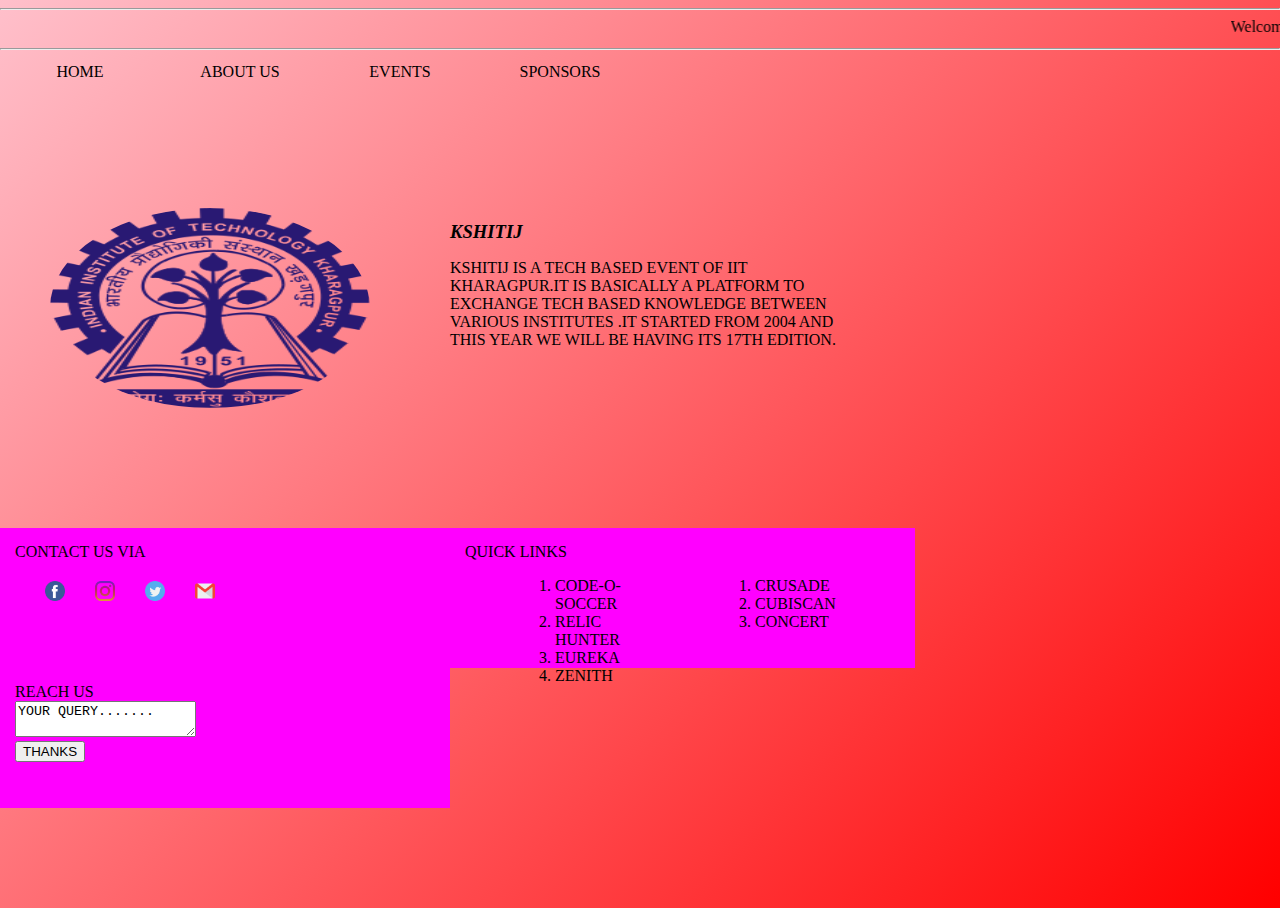
<file: aboutus.html>
<!DOCTYPE html>
<html>
<head>
<title>
ABOUT US
</title>
<meta charset="utf-8" />
<meta http-equiv="Content-type" content="text/html; charset=utf-8" />
<meta name="viewport" content="width=device-width, initial-scale=1" />
<link rel="stylesheet" type="text/css" href="stylesheet.css">
</head>
<body>
	
	<hr />

	<marquee> Welcome to my website...........</marquee>
	<hr />
	<div class="text1">
	<div class="sub">
		<a href="index.html"><center>HOME</center></a> </div> 
	<div class="sub">  <a href="aboutus.html"><center>ABOUT US</center></a>    </div>
	<div class="sub"> <a href="events.html"><center>EVENTS</center></a>  </div>
	<div class="sub"> <a href="sponsors.html"><center>SPONSORS</center></a></div>
    </div>
     <div class="clear"></div>
     <div>
		<img src="images\IIT_Kharagpur_Logo.svg.png" class="q">
	</div>
	<div class="p">
      <h1 class="text">KSHITIJ</h1>
        <P CLASS="text1">KSHITIJ IS A TECH BASED EVENT OF IIT KHARAGPUR.IT IS BASICALLY A PLATFORM TO EXCHANGE TECH BASED KNOWLEDGE BETWEEN VARIOUS INSTITUTES .IT STARTED FROM 2004 AND THIS YEAR WE WILL BE HAVING ITS 17TH EDITION. </P>
	</div>
	
	<div class="clear"></div>
	<footer>
		<div class="footer-cont">
			CONTACT US VIA<br />
            <div >
            	<a href="https://m.facebook.com/ktj.iitkgp/"><img src="images\001-facebook.png" class="p1" ></a>
            </div>
             <div >
            		<a href="https://instagram.com/ktj.iitkgp?igshid=whz9uksahqnu"><img src="images\002-instagram.png" class="p1" ></a>
            </div>
             <div >
            		<a href="https://instagram.com/ktj.iitkgp?igshid=whz9uksahqnu"><img src="images\003-twitter.png" class="p1" ></a>
            </div>
               <div >
            	<a href="kshitij@ktj.in"><img src="images\004-gmail.png" class="p1" ></a>	
            </div>
		</div>
		<div class="footer-cont1">
			QUICK LINKS<br />
			<div class="p2 text1">
     	 <Ol class="text1"  type="none">
     	<li><a href="code.html">CODE-O-SOCCER</a></li>
     	<li><a href="relic.html">RELIC HUNTER</a></li>
     	<li><a href="eureka.html">EUREKA</a></li> 
     	<li><a href="zenith.html">ZENITH</a></li>
     </Ol>
 </div>
<div class="p2 text1">
	<Ol class="text1"  type="none">
     	<li><a href="crusade.html">CRUSADE</a></li>
     	<li><a href="cubiscan.html">CUBISCAN</a></li>      
     	<li><a href="concert.html">CONCERT </a></li>        
     </ol>  
     </div>      
		</div>
				<div class="footer-cont">
			REACH US<br />
<form  method="post" target="_blank">
	<textarea>YOUR QUERY.......</textarea>
	<br />
<input type="SUBMIT" value="THANKS">

</input>
</form>
		</div>

	</footer>
</body>
</html>
</body>
</html>
</file>
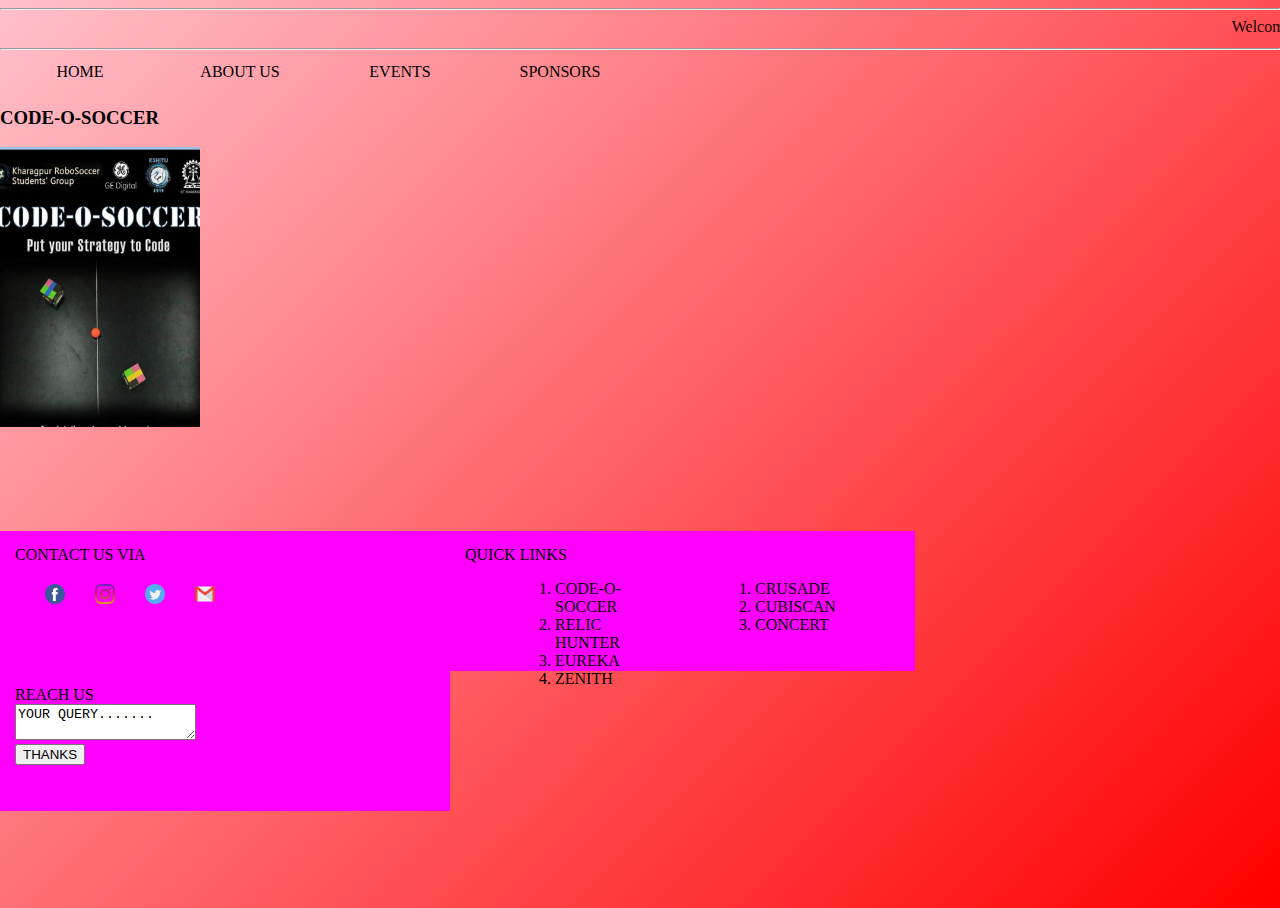
<file: code.html>
<!DOCTYPE html>
<html>
<head>
<title>
CODE-O-SOCCER
</title>
<meta charset="utf-8" />
<meta http-equiv="Content-type" content="text/html; charset=utf-8" />
<meta name="viewport" content="width=device-width, initial-scale=1" />
<link rel="stylesheet" type="text/css" href="stylesheet.css">
</head>
<body >
	
	<hr />

	<marquee> Welcome to my website...........</marquee>
	<hr />
	<div class="text1">
	<div class="sub">
        <a href="index.html"><center>HOME</center></a> </div> 
    <div class="sub">  <a href="aboutus.html"><center>ABOUT US</center></a>    </div>
    <div class="sub"> <a href="events.html"><center>EVENTS</center></a>  </div>
    <div class="sub"> <a href="sponsors.html"><center>SPONSORS</center></a></div>
    </div>
     <div class="clear"></div>
   
     <h3 class="text1">CODE-O-SOCCER</h3>
     <div >
            	<img src="images\FB_IMG_1558276325768.JPG" width="200px" height="280px">	
            </div>
       <footer>
		<div class="footer-cont">
			CONTACT US VIA<br />
            <div >
            	<a href="https://m.facebook.com/ktj.iitkgp/"><img src="images\001-facebook.png" class="p1" ></a>
            </div>
             <div >
            		<a href="https://instagram.com/ktj.iitkgp?igshid=whz9uksahqnu"><img src="images\002-instagram.png" class="p1" ></a>
            </div>
             <div >
            		<a href="https://instagram.com/ktj.iitkgp?igshid=whz9uksahqnu"><img src="images\003-twitter.png" class="p1" ></a>
            </div>
               <div >
            	<a href="kshitij@ktj.in"><img src="images\004-gmail.png" class="p1" ></a>	
            </div>
		</div>
		<div class="footer-cont1">
			QUICK LINKS<br />
			<div class="p2 text1">
     	 <Ol class="text1"  type="none">
     	<li><a href="code.html">CODE-O-SOCCER</a></li>
     	<li><a href="relic.html">RELIC HUNTER</a></li>
     	<li><a href="eureka.html">EUREKA</a></li> 
     	<li><a href="zenith.html">ZENITH</a></li>
     </Ol>
 </div>
<div class="p2 text1">
	<Ol class="text1"  type="none">
     	<li><a href="crusade.html">CRUSADE</a></li>
     	<li><a href="cubiscan.html">CUBISCAN</a></li>      
     	<li><a href="concert.html">CONCERT </a></li>        
     </ol>  
     </div>      
		</div>
				<div class="footer-cont">
			REACH US<br />
<form  method="post" target="_blank">
	<textarea>YOUR QUERY.......</textarea>
	<br />
<input type="SUBMIT" value="THANKS">

</input>
</form>
		</div>

	</footer>
</body>
</html>
</body>
</html>
</file>
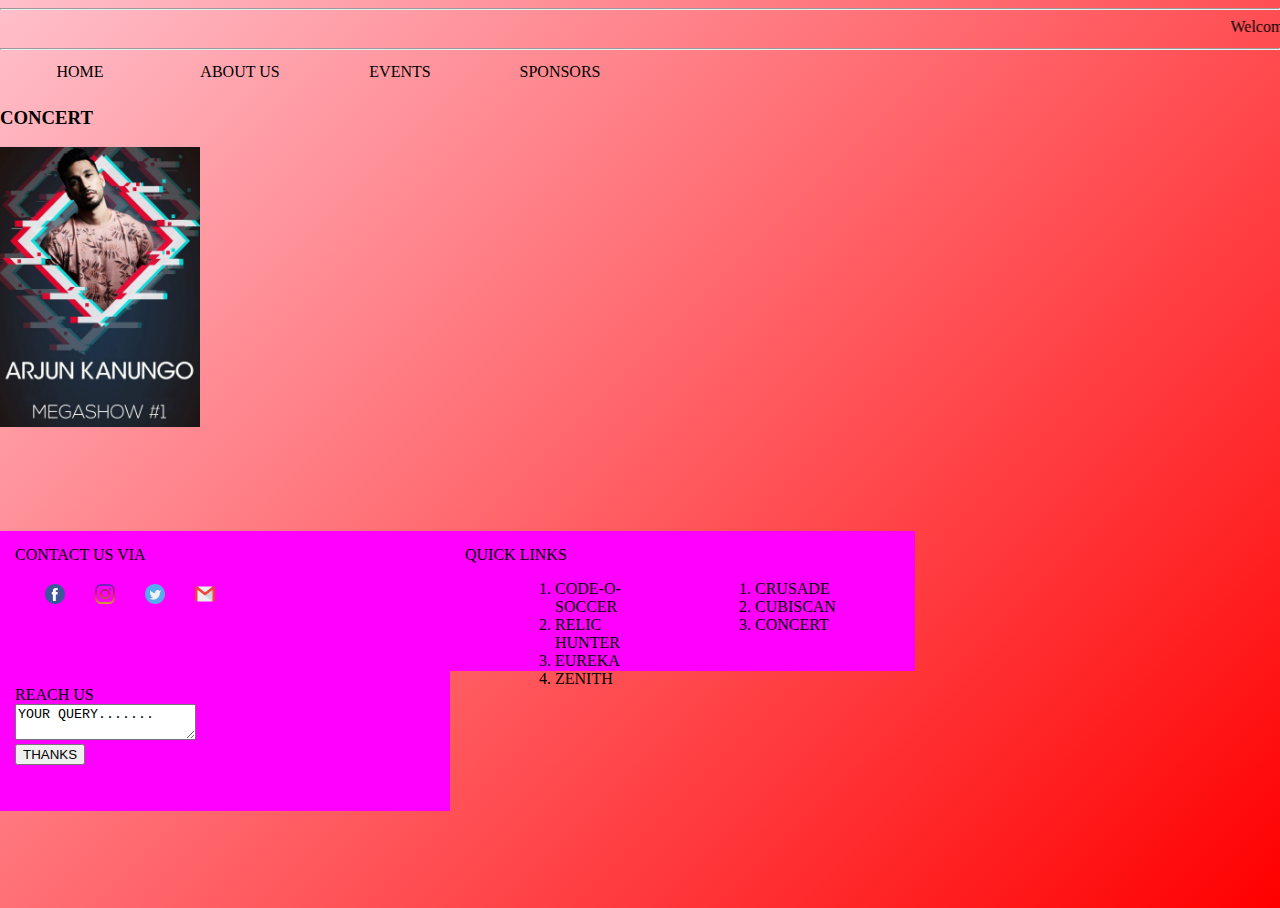
<file: concert.html>
<!DOCTYPE html>
<html>
<head>
<title>
	CONCERT
</title>
<meta charset="utf-8" />
<meta http-equiv="Content-type" content="text/html; charset=utf-8" />
<meta name="viewport" content="width=device-width, initial-scale=1" />
<link rel="stylesheet" type="text/css" href="stylesheet.css">
</head>
<body >
	
	<hr />

	<marquee> Welcome to my website...........</marquee>
	<hr />
	<div class="text1">
	<div class="sub">
        <a href="index.html"><center>HOME</center></a> </div> 
    <div class="sub">  <a href="aboutus.html"><center>ABOUT US</center></a>    </div>
    <div class="sub"> <a href="events.html"><center>EVENTS</center></a>  </div>
    <div class="sub"> <a href="sponsors.html"><center>SPONSORS</center></a></div>
    </div>
     <div class="clear"></div>
   
     <h3 class="text1">CONCERT</h3>
     <div >
            	<img src="images\FB_IMG_1558277084502.JPG" width="200px" height="280px">	
            </div>
            <div class="clear"></div>
    <footer>
		<div class="footer-cont">
			CONTACT US VIA<br />
            <div >
            	<a href="https://m.facebook.com/ktj.iitkgp/"><img src="images\001-facebook.png" class="p1" ></a>
            </div>
             <div >
            		<a href="https://instagram.com/ktj.iitkgp?igshid=whz9uksahqnu"><img src="images\002-instagram.png" class="p1" ></a>
            </div>
             <div >
            		<a href="https://instagram.com/ktj.iitkgp?igshid=whz9uksahqnu"><img src="images\003-twitter.png" class="p1" ></a>
            </div>
               <div >
            	<a href="kshitij@ktj.in"><img src="images\004-gmail.png" class="p1" ></a>	
            </div>
		</div>
		<div class="footer-cont1">
			QUICK LINKS<br />
			<div class="p2 text1">
     	 <Ol class="text1"  type="none">
     	<li><a href="code.html">CODE-O-SOCCER</a></li>
     	<li><a href="relic.html">RELIC HUNTER</a></li>
     	<li><a href="eureka.html">EUREKA</a></li> 
     	<li><a href="zenith.html">ZENITH</a></li>
     </Ol>
 </div>
<div class="p2 text1">
	<Ol class="text1"  type="none">
     	<li><a href="crusade.html">CRUSADE</a></li>
     	<li><a href="cubiscan.html">CUBISCAN</a></li>      
     	<li><a href="concert.html">CONCERT </a></li>        
     </ol>  
     </div>      
		</div>
				<div class="footer-cont">
			REACH US<br />
<form  method="post" target="_blank">
	<textarea>YOUR QUERY.......</textarea>
	<br />
<input type="SUBMIT" value="THANKS">

</input>
</form>
		</div>

	</footer>
            
</body>
</html>
</body>
</html>
</file>
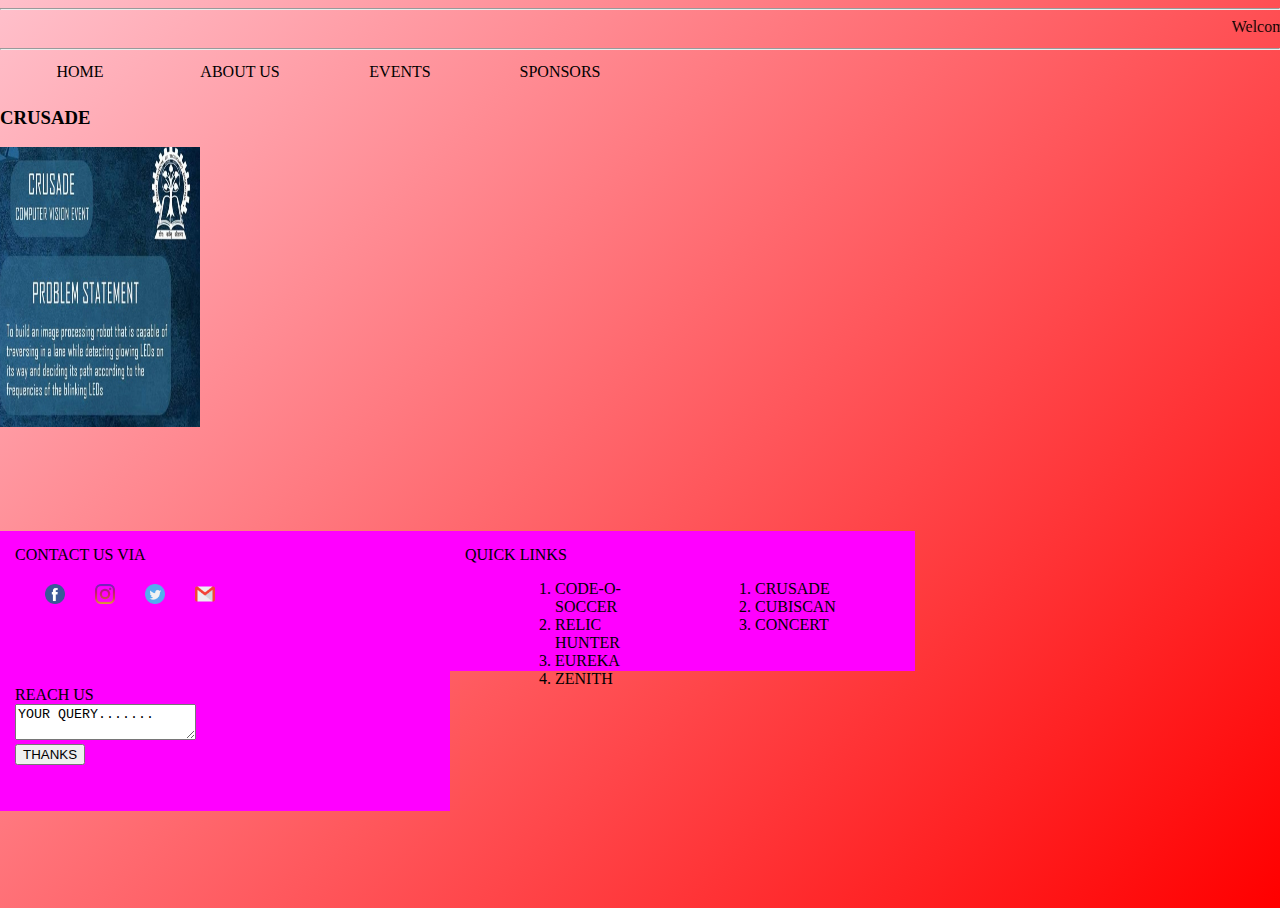
<file: crusade.html>
<!DOCTYPE html>
<html>
<head>
<title>
CRUSADE
</title>
<meta charset="utf-8" />
<meta http-equiv="Content-type" content="text/html; charset=utf-8" />
<meta name="viewport" content="width=device-width, initial-scale=1" />
<link rel="stylesheet" type="text/css" href="stylesheet.css">
</head>
<body  >
	
	<hr />

	<marquee> Welcome to my website...........</marquee>
	<hr />
	<div class="text1">
	<div class="sub">
        <a href="index.html"><center>HOME</center></a> </div> 
    <div class="sub">  <a href="aboutus.html"><center>ABOUT US</center></a>    </div>
    <div class="sub"> <a href="events.html"><center>EVENTS</center></a>  </div>
    <div class="sub"> <a href="sponsors.html"><center>SPONSORS</center></a></div>
    </div>
     <div class="clear"></div>
   
     <h3 class="text1">CRUSADE</h3>
     <div >
            	<img src="images\FB_IMG_1558276183289.JPG" width="200px" height="280px">	
            </div>
   <footer>
		<div class="footer-cont">
			CONTACT US VIA<br />
            <div >
            	<a href="https://m.facebook.com/ktj.iitkgp/"><img src="images\001-facebook.png" class="p1" ></a>
            </div>
             <div >
            		<a href="https://instagram.com/ktj.iitkgp?igshid=whz9uksahqnu"><img src="images\002-instagram.png" class="p1" ></a>
            </div>
             <div >
            		<a href="https://instagram.com/ktj.iitkgp?igshid=whz9uksahqnu"><img src="images\003-twitter.png" class="p1" ></a>
            </div>
               <div >
            	<a href="kshitij@ktj.in"><img src="images\004-gmail.png" class="p1" ></a>	
            </div>
		</div>
		<div class="footer-cont1">
			QUICK LINKS<br />
			<div class="p2 text1">
     	 <Ol class="text1"  type="none">
     	<li><a href="code.html">CODE-O-SOCCER</a></li>
     	<li><a href="relic.html">RELIC HUNTER</a></li>
     	<li><a href="eureka.html">EUREKA</a></li> 
     	<li><a href="zenith.html">ZENITH</a></li>
     </Ol>
 </div>
<div class="p2 text1">
	<Ol class="text1"  type="none">
     	<li><a href="crusade.html">CRUSADE</a></li>
     	<li><a href="cubiscan.html">CUBISCAN</a></li>      
     	<li><a href="concert.html">CONCERT </a></li>        
     </ol>  
     </div>      
		</div>
				<div class="footer-cont">
			REACH US<br />
<form  method="post" target="_blank">
	<textarea>YOUR QUERY.......</textarea>
	<br />
<input type="SUBMIT" value="THANKS">

</input>
</form>
		</div>

	</footer>
</body>
</html>
</body>
</html>
</file>
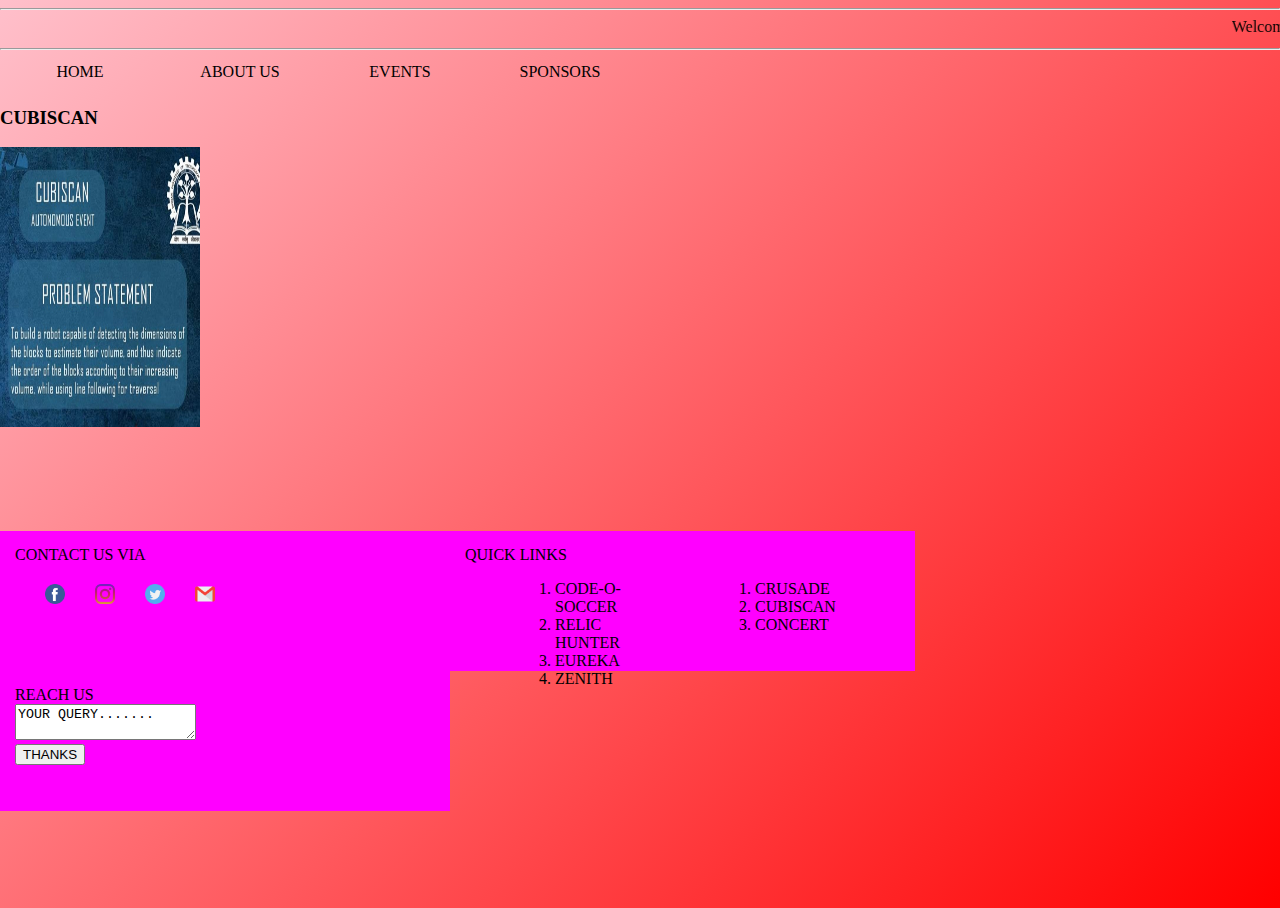
<file: cubiscan.html>
<!DOCTYPE html>
<html>
<head>
<title>
CUBISCAN
</title>
<meta charset="utf-8" />
<meta http-equiv="Content-type" content="text/html; charset=utf-8" />
<meta name="viewport" content="width=device-width, initial-scale=1" />
<link rel="stylesheet" type="text/css" href="stylesheet.css">
</head>
<body  >
	
	<hr />

	<marquee> Welcome to my website...........</marquee>
	<hr />
	<div class="text1">
	<div class="sub">
        <a href="index.html"><center>HOME</center></a> </div> 
    <div class="sub">  <a href="aboutus.html"><center>ABOUT US</center></a>    </div>
    <div class="sub"> <a href="events.html"><center>EVENTS</center></a>  </div>
    <div class="sub"> <a href="sponsors.html"><center>SPONSORS</center></a></div>
    </div>
     <div class="clear"></div>
   
     <h3 class="text1">CUBISCAN</h3>
     <div >
            	<img src="images\FB_IMG_1558276219264.JPG" width="200px" height="280px">	
            </div>
     <footer>
		<div class="footer-cont">
			CONTACT US VIA<br />
            <div >
            	<a href="https://m.facebook.com/ktj.iitkgp/"><img src="images\001-facebook.png" class="p1" ></a>
            </div>
             <div >
            		<a href="https://instagram.com/ktj.iitkgp?igshid=whz9uksahqnu"><img src="images\002-instagram.png" class="p1" ></a>
            </div>
             <div >
            		<a href="https://instagram.com/ktj.iitkgp?igshid=whz9uksahqnu"><img src="images\003-twitter.png" class="p1" ></a>
            </div>
               <div >
            	<a href="kshitij@ktj.in"><img src="images\004-gmail.png" class="p1" ></a>	
            </div>
		</div>
		<div class="footer-cont1">
			QUICK LINKS<br />
			<div class="p2 text1">
     	 <Ol class="text1"  type="none">
     	<li><a href="code.html">CODE-O-SOCCER</a></li>
     	<li><a href="relic.html">RELIC HUNTER</a></li>
     	<li><a href="eureka.html">EUREKA</a></li> 
     	<li><a href="zenith.html">ZENITH</a></li>
     </Ol>
 </div>
<div class="p2 text1">
	<Ol class="text1"  type="none">
     	<li><a href="crusade.html">CRUSADE</a></li>
     	<li><a href="cubiscan.html">CUBISCAN</a></li>      
     	<li><a href="concert.html">CONCERT </a></li>        
     </ol>  
     </div>      
		</div>
				<div class="footer-cont">
			REACH US<br />
<form  method="post" target="_blank">
	<textarea>YOUR QUERY.......</textarea>
	<br />
<input type="SUBMIT" value="THANKS">

</input>
</form>
		</div>

	</footer>
            
</body>
</html>
</body>
</html>
</file>
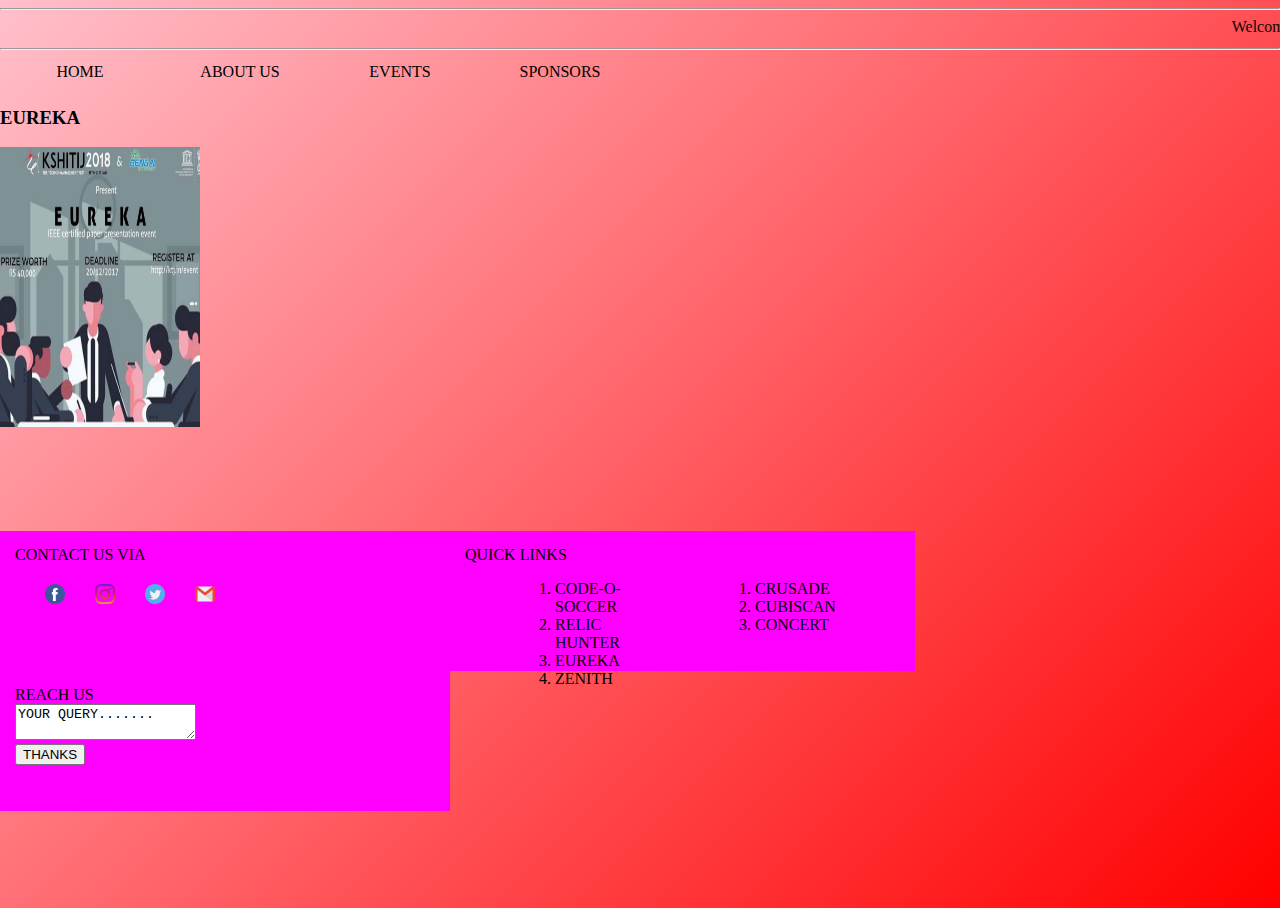
<file: eureka.html>
<!DOCTYPE html>
<html>
<head>
<title>
EUREKA
</title>
<meta charset="utf-8" />
<meta http-equiv="Content-type" content="text/html; charset=utf-8" />
<meta name="viewport" content="width=device-width, initial-scale=1" />
<link rel="stylesheet" type="text/css" href="stylesheet.css">
</head>
<body >
	
	<hr />

	<marquee> Welcome to my website...........</marquee>
	<hr />
	<div class="text1">
	<div class="sub">
        <a href="index.html"><center>HOME</center></a> </div> 
    <div class="sub">  <a href="aboutus.html"><center>ABOUT US</center></a>    </div>
    <div class="sub"> <a href="events.html"><center>EVENTS</center></a>  </div>
    <div class="sub"> <a href="sponsors.html"><center>SPONSORS</center></a></div>
    </div>
     <div class="clear"></div>
   
     <h3 class="text1">EUREKA</h3>
     <div >
            	<img src="images\FB_IMG_1558277032623.JPG" width="200px" height="280px">	
            </div>
       <footer>
		<div class="footer-cont">
			CONTACT US VIA<br />
            <div >
            	<a href="https://m.facebook.com/ktj.iitkgp/"><img src="images\001-facebook.png" class="p1" ></a>
            </div>
             <div >
            		<a href="https://instagram.com/ktj.iitkgp?igshid=whz9uksahqnu"><img src="images\002-instagram.png" class="p1" ></a>
            </div>
             <div >
            		<a href="https://instagram.com/ktj.iitkgp?igshid=whz9uksahqnu"><img src="images\003-twitter.png" class="p1" ></a>
            </div>
               <div >
            	<a href="kshitij@ktj.in"><img src="images\004-gmail.png" class="p1" ></a>	
            </div>
		</div>
		<div class="footer-cont1">
			QUICK LINKS<br />
			<div class="p2 text1">
     	 <Ol class="text1"  type="none">
     	<li><a href="code.html">CODE-O-SOCCER</a></li>
     	<li><a href="relic.html">RELIC HUNTER</a></li>
     	<li><a href="eureka.html">EUREKA</a></li> 
     	<li><a href="zenith.html">ZENITH</a></li>
     </Ol>
 </div>
<div class="p2 text1">
	<Ol class="text1"  type="none">
     	<li><a href="crusade.html">CRUSADE</a></li>
     	<li><a href="cubiscan.html">CUBISCAN</a></li>      
     	<li><a href="concert.html">CONCERT </a></li>        
     </ol>  
     </div>      
		</div>
				<div class="footer-cont">
			REACH US<br />
<form  method="post" target="_blank">
	<textarea>YOUR QUERY.......</textarea>
	<br />
<input type="SUBMIT" value="THANKS">

</input>
</form>
		</div>

	</footer>
</body>
</html>
</body>
</html>
</file>
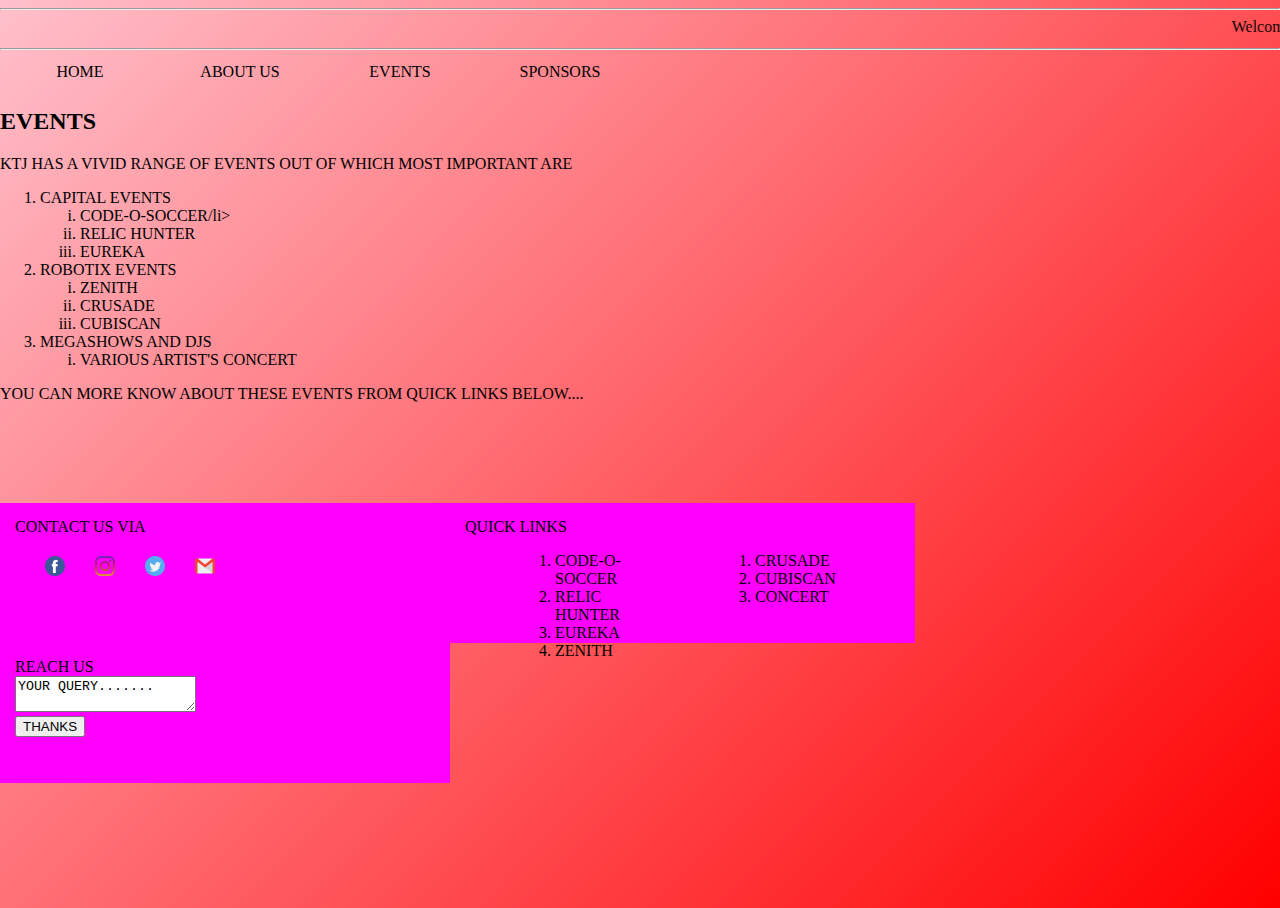
<file: events.html>
<!DOCTYPE html>
<html>
<head>
<title>
EVENTS
</title>
<meta charset="utf-8" />
<meta http-equiv="Content-type" content="text/html; charset=utf-8" />
<meta name="viewport" content="width=device-width, initial-scale=1" />
<link rel="stylesheet" type="text/css" href="stylesheet.css">
</head>
<body  >
	
	<hr />

	<marquee> Welcome to my website...........</marquee>
	<hr />
	<div class="text1">
	<div class="sub">
		<a href="index.html"><center>HOME</center></a> </div> 
	<div class="sub">  <a href="aboutus.html"><center>ABOUT US</center></a>    </div>
	<div class="sub"> <a href="events.html"><center>EVENTS</center></a>  </div>
	<div class="sub"> <a href="sponsors.html"><center>SPONSORS</center></a></div>
    </div>
     <div class="clear"></div>
	<div class="p3 text1">
		<h2 class="text1">EVENTS</h2>
KTJ HAS A VIVID RANGE OF EVENTS OUT OF WHICH MOST IMPORTANT ARE
 <Ol class="text1">
     	<li>CAPITAL EVENTS</li>
     	 <Ol class="text1"  type="i">
     	<li>CODE-O-SOCCER/li>
     	<li>RELIC HUNTER</li>
     	<li>EUREKA</li> 
     </ol>        
     	<li>ROBOTIX EVENTS</li>
     	 <Ol class="text1"  type="i">
     	<li>ZENITH</li>
     	<li>CRUSADE</li>
     	<li>CUBISCAN</li> 
     </ol>        
     	<li>MEGASHOWS AND DJS</li> 
     	 <ol class="text1"  type="i">
     	
     	<li>VARIOUS ARTIST'S CONCERT </li>
     
     </ol>        
     </ol>        
    
	</div>
	 YOU CAN MORE KNOW ABOUT THESE EVENTS FROM QUICK LINKS BELOW.... 
	<div class="clear"></div>
	<footer>
		<div class="footer-cont">
			CONTACT US VIA<br />
            <div >
            	<a href="https://m.facebook.com/ktj.iitkgp/"><img src="images\001-facebook.png" class="p1" ></a>
            </div>
             <div >
            		<a href="https://instagram.com/ktj.iitkgp?igshid=whz9uksahqnu"><img src="images\002-instagram.png" class="p1" ></a>
            </div>
             <div >
            		<a href="https://instagram.com/ktj.iitkgp?igshid=whz9uksahqnu"><img src="images\003-twitter.png" class="p1" ></a>
            </div>
               <div >
            	<a href="kshitij@ktj.in"><img src="images\004-gmail.png" class="p1" ></a>	
            </div>
		</div>
		<div class="footer-cont1">
			QUICK LINKS<br />
			<div class="p2 text1">
     	 <Ol class="text1"  type="none">
     	<li><a href="code.html">CODE-O-SOCCER</a></li>
     	<li><a href="relic.html">RELIC HUNTER</a></li>
     	<li><a href="eureka.html">EUREKA</a></li> 
     	<li><a href="zenith.html">ZENITH</a></li>
     </Ol>
 </div>
<div class="p2 text1">
	<Ol class="text1"  type="none">
     	<li><a href="crusade.html">CRUSADE</a></li>
     	<li><a href="cubiscan.html">CUBISCAN</a></li>      
     	<li><a href="concert.html">CONCERT </a></li>        
     </ol>  
     </div>      
		</div>
				<div class="footer-cont">
			REACH US<br />
<form  method="post" target="_blank">
	<textarea>YOUR QUERY.......</textarea>
	<br />
<input type="SUBMIT" value="THANKS">

</input>
</form>
		</div>

	</footer>
</body>
</html>
</body>
</html>
</file>
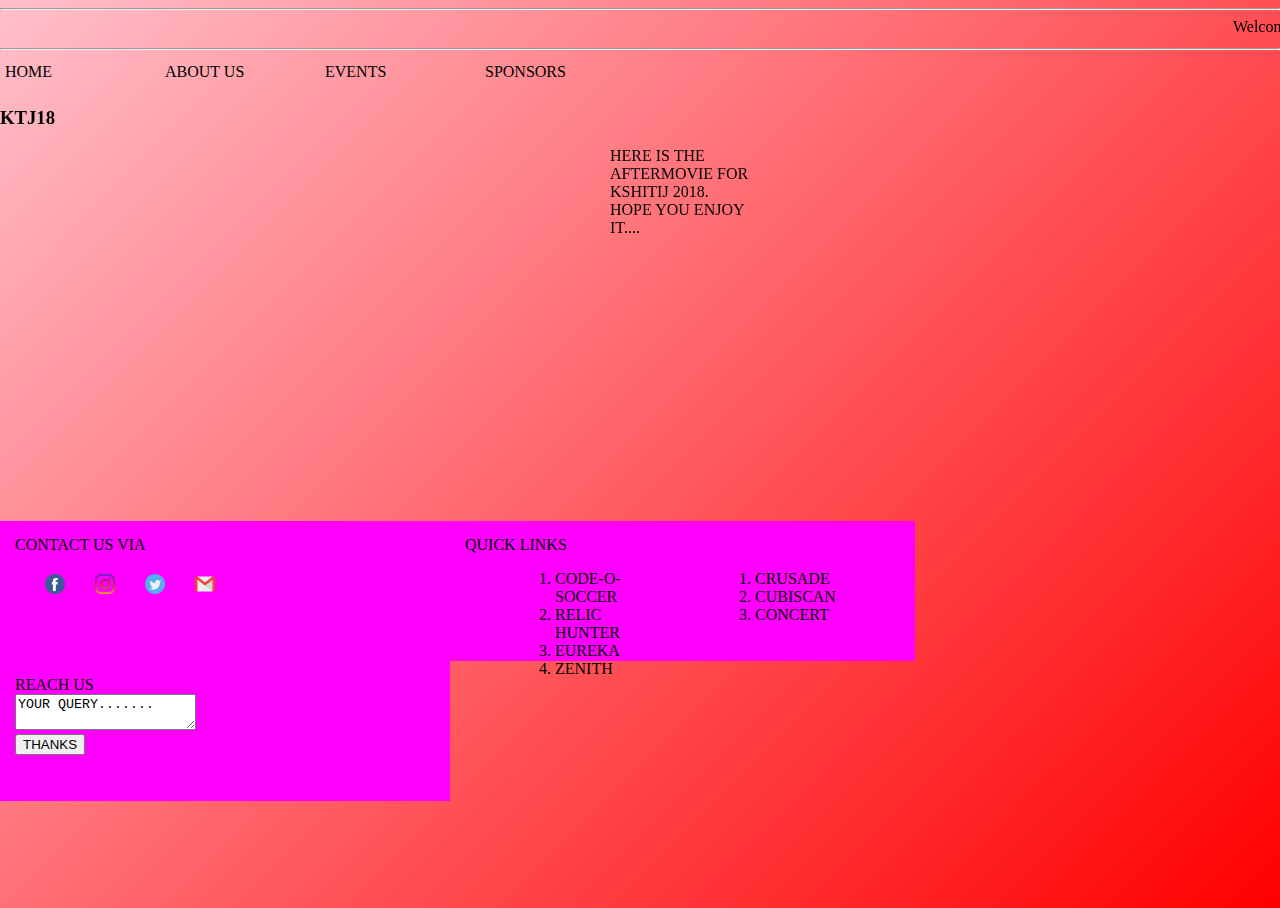
<file: ktj18.html>
<!DOCTYPE html>
<html>
<head>
<title>
KTJ18
</title>
<meta charset="utf-8" />
<meta http-equiv="Content-type" content="text/html; charset=utf-8" />
<meta name="viewport" content="width=device-width, initial-scale=1" />
<link rel="stylesheet" type="text/css" href="stylesheet.css">
</head>
<body background="14.jpg" >
	
	<hr />

	<marquee> Welcome to my website...........</marquee>
	<hr />
	<div class="text1">
	<div class="sub">
		<a href="index.html">HOME</a> </div> 
	<div class="sub">  <a href="aboutus.html">ABOUT US</a>    </div>
	<div class="sub"> <a href="events.html">EVENTS</a>  </div>
	<div class="sub"> <a href="sponsors.html">SPONSORS</a></div>
    </div>
     <div class="clear"></div>
   
     <h3 class="text1">KTJ18</h3>
     <div class="q2">
           
<iframe width="560" height="270" src="https://www.youtube.com/embed/ye7h0eV3iHU" frameborder="0" allow="accelerometer; autoplay; encrypted-media; gyroscope; picture-in-picture" allowfullscreen></iframe>
	
            </div>
           <div class="p2">  HERE IS THE AFTERMOVIE FOR KSHITIJ 2018.<br />HOPE YOU ENJOY IT....</div>
            <div class="clear"></div>
    <footer>
		<div class="footer-cont">
			CONTACT US VIA<br />
            <div >
            	<a href="https://m.facebook.com/ktj.iitkgp/"><img src="images\001-facebook.png" class="p1" ></a>
            </div>
             <div >
            		<a href="https://instagram.com/ktj.iitkgp?igshid=whz9uksahqnu"><img src="images\002-instagram.png" class="p1" ></a>
            </div>
             <div >
            		<a href="https://instagram.com/ktj.iitkgp?igshid=whz9uksahqnu"><img src="images\003-twitter.png" class="p1" ></a>
            </div>
               <div >
            	<a href="kshitij@ktj.in"><img src="images\004-gmail.png" class="p1" ></a>	
            </div>
		</div>
		<div class="footer-cont1">
			QUICK LINKS<br />
			<div class="p2 text1">
     	 <Ol class="text1"  type="none">
     	<li><a href="code.html">CODE-O-SOCCER</a></li>
     	<li><a href="relic.html">RELIC HUNTER</a></li>
     	<li><a href="eureka.html">EUREKA</a></li> 
     	<li><a href="zenith.html">ZENITH</a></li>
     </Ol>
 </div>
<div class="p2 text1">
	<Ol class="text1"  type="none">
     	<li><a href="crusade.html">CRUSADE</a></li>
     	<li><a href="cubiscan.html">CUBISCAN</a></li>      
     	<li><a href="concert.html">CONCERT </a></li>        
     </ol>  
     </div>      
		</div>
				<div class="footer-cont">
			REACH US<br />
<form  method="post" target="_blank">
	<textarea>YOUR QUERY.......</textarea>
	<br />
<input type="SUBMIT" value="THANKS">

</input>
</form>
		</div>

	</footer>
            
</body>
</html>
</body>
</html>
</file>
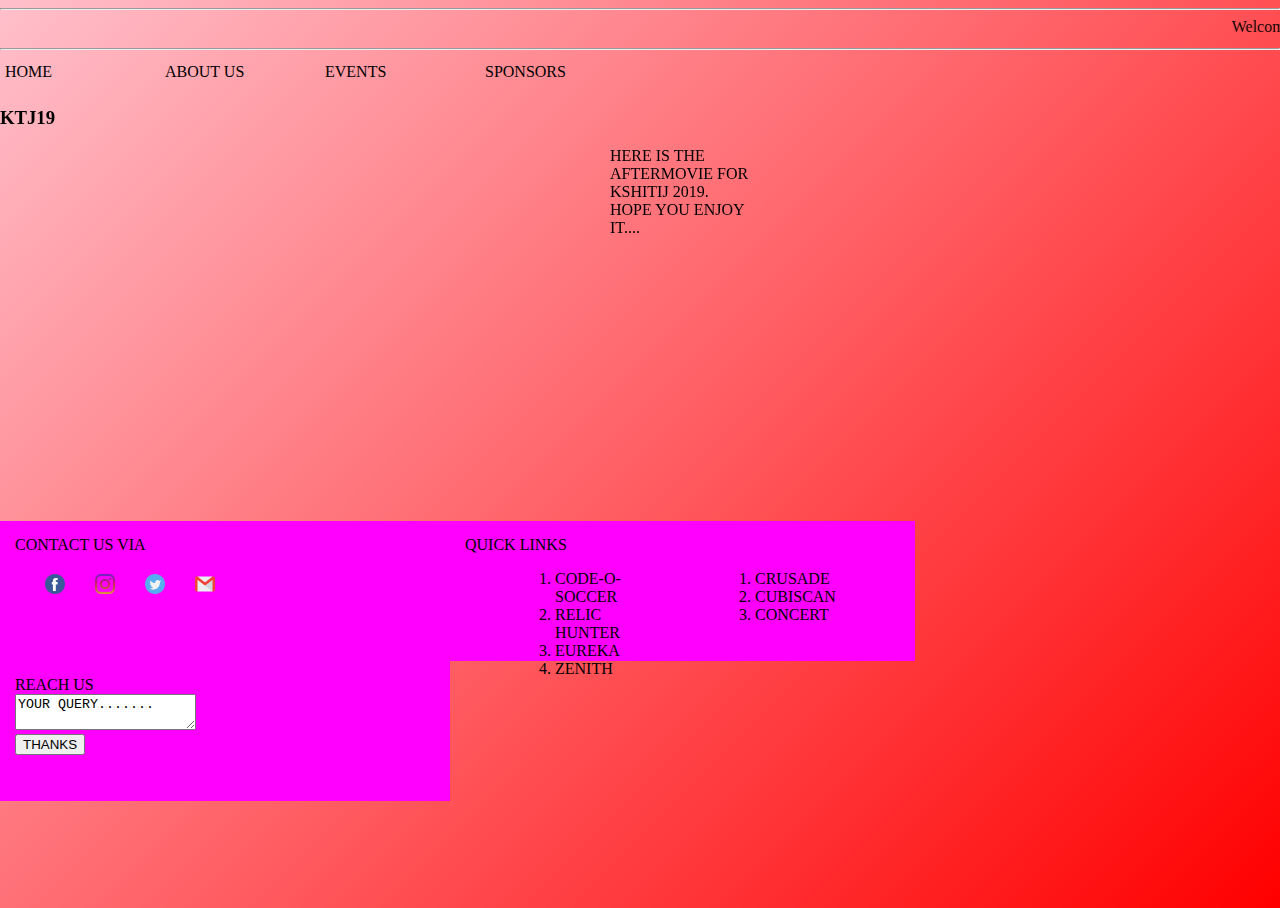
<file: ktj19.html>
<!DOCTYPE html>
<html>
<head>
<title>
KTJ19
</title>
<meta charset="utf-8" />
<meta http-equiv="Content-type" content="text/html; charset=utf-8" />
<meta name="viewport" content="width=device-width, initial-scale=1" />
<link rel="stylesheet" type="text/css" href="stylesheet.css">
</head>
<body  >
	
	<hr />

	<marquee> Welcome to my website...........</marquee>
	<hr />
	<div class="text1">
	<div class="sub">
		<a href="index.html">HOME</a> </div> 
	<div class="sub">  <a href="aboutus.html">ABOUT US</a>    </div>
	<div class="sub"> <a href="events.html">EVENTS</a>  </div>
	<div class="sub"> <a href="sponsors.html">SPONSORS</a></div>
    </div>
     <div class="clear"></div>
   
     <h3 class="text1">KTJ19</h3>
     <div class="q2">
            <iframe width="560" height="270" src="https://www.youtube.com/embed/7wNp3vO5QJA" frameborder="0" allow="accelerometer; autoplay; encrypted-media; gyroscope; picture-in-picture" allowfullscreen></iframe>
	
            </div>
             <div class="p2">  HERE IS THE AFTERMOVIE FOR KSHITIJ 2019.<br />HOPE YOU ENJOY IT....</div>
            <div class="clear"></div>
    <footer>
		<div class="footer-cont">
			CONTACT US VIA<br />
            <div >
            	<a href="https://m.facebook.com/ktj.iitkgp/"><img src="images\001-facebook.png" class="p1" ></a>
            </div>
             <div >
            		<a href="https://instagram.com/ktj.iitkgp?igshid=whz9uksahqnu"><img src="images\002-instagram.png" class="p1" ></a>
            </div>
             <div >
            		<a href="https://instagram.com/ktj.iitkgp?igshid=whz9uksahqnu"><img src="images\003-twitter.png" class="p1" ></a>
            </div>
               <div >
            	<a href="kshitij@ktj.in"><img src="images\004-gmail.png" class="p1" ></a>	
            </div>
		</div>
		<div class="footer-cont1">
			QUICK LINKS<br />
			<div class="p2 text1">
     	 <Ol class="text1"  type="none">
     	<li><a href="code.html">CODE-O-SOCCER</a></li>
     	<li><a href="relic.html">RELIC HUNTER</a></li>
     	<li><a href="eureka.html">EUREKA</a></li> 
     	<li><a href="zenith.html">ZENITH</a></li>
     </Ol>
 </div>
<div class="p2 text1">
	<Ol class="text1"  type="none">
     	<li><a href="crusade.html">CRUSADE</a></li>
     	<li><a href="cubiscan.html">CUBISCAN</a></li>      
     	<li><a href="concert.html">CONCERT </a></li>        
     </ol>  
     </div>      
		</div>
				<div class="footer-cont">
			REACH US<br />
<form  method="post" target="_blank">
	<textarea>YOUR QUERY.......</textarea>
	<br />
<input type="SUBMIT" value="THANKS">

</input>
</form>
		</div>

	</footer>
            
</body>
</html>
</body>
</html>
</file>
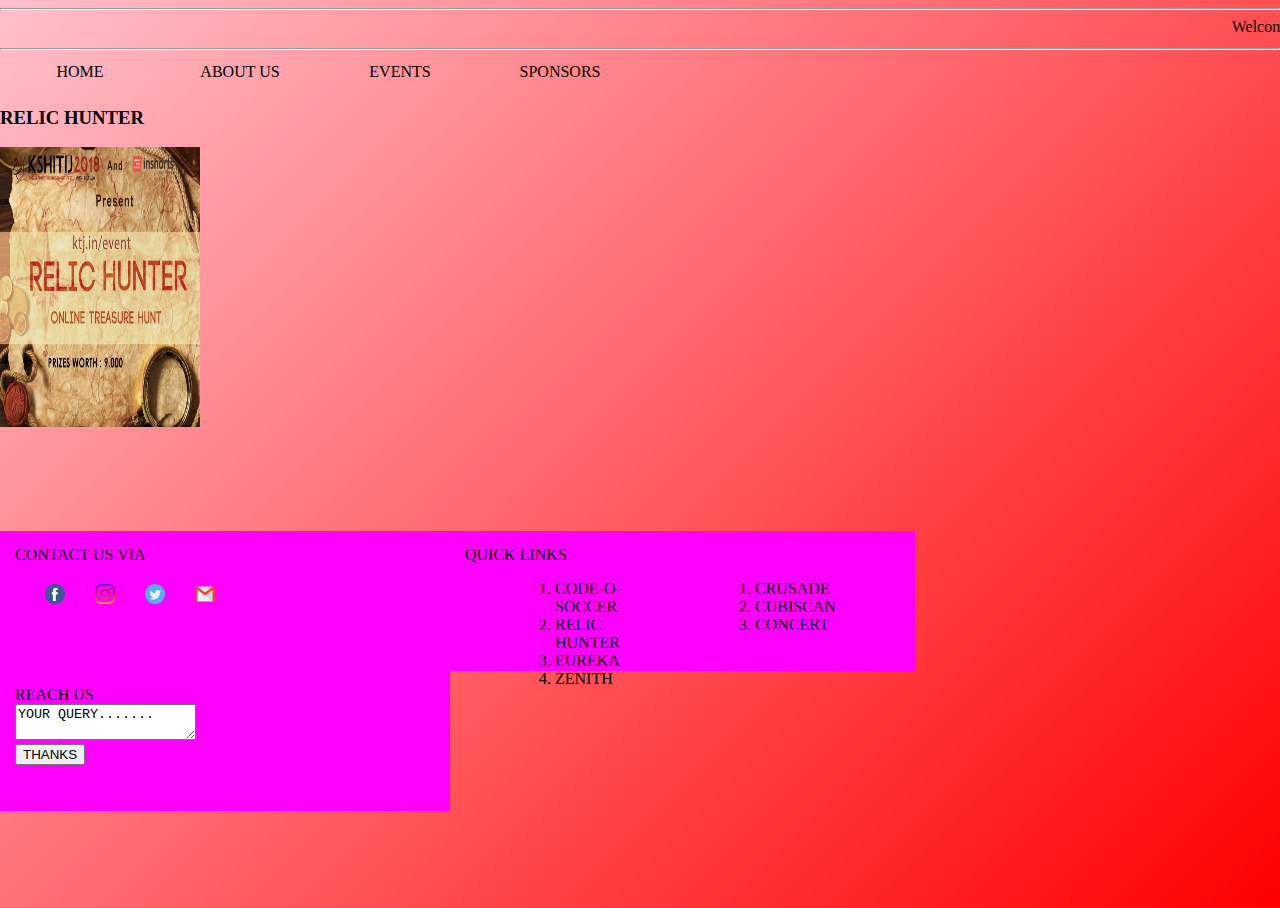
<file: relic.html>
<!DOCTYPE html>
<html>
<head>
<title>
RELIC HUNTER</title>
<meta charset="utf-8" />
<meta http-equiv="Content-type" content="text/html; charset=utf-8" />
<meta name="viewport" content="width=device-width, initial-scale=1" />
<link rel="stylesheet" type="text/css" href="stylesheet.css">
</head>
<body  >
	
	<hr />

	<marquee> Welcome to my website...........</marquee>
	<hr />
	<div class="text1">
	<div class="sub">
        <a href="index.html"><center>HOME</center></a> </div> 
    <div class="sub">  <a href="aboutus.html"><center>ABOUT US</center></a>    </div>
    <div class="sub"> <a href="events.html"><center>EVENTS</center></a>  </div>
    <div class="sub"> <a href="sponsors.html"><center>SPONSORS</center></a></div>
    </div>
     <div class="clear"></div>
   
     <h3 class="text1">RELIC HUNTER</h3>
     <div >
            	<img src="images\FB_IMG_1558276985004.JPG" width="200px" height="280px">	
            </div>
      <footer>
		<div class="footer-cont">
			CONTACT US VIA<br />
            <div >
            	<a href="https://m.facebook.com/ktj.iitkgp/"><img src="images\001-facebook.png" class="p1" ></a>
            </div>
             <div >
            		<a href="https://instagram.com/ktj.iitkgp?igshid=whz9uksahqnu"><img src="images\002-instagram.png" class="p1" ></a>
            </div>
             <div >
            		<a href="https://instagram.com/ktj.iitkgp?igshid=whz9uksahqnu"><img src="images\003-twitter.png" class="p1" ></a>
            </div>
               <div >
            	<a href="kshitij@ktj.in"><img src="images\004-gmail.png" class="p1" ></a>	
            </div>
		</div>
		<div class="footer-cont1">
			QUICK LINKS<br />
			<div class="p2 text1">
     	 <Ol class="text1"  type="none">
     	<li><a href="code.html">CODE-O-SOCCER</a></li>
     	<li><a href="relic.html">RELIC HUNTER</a></li>
     	<li><a href="eureka.html">EUREKA</a></li> 
     	<li><a href="zenith.html">ZENITH</a></li>
     </Ol>
 </div>
<div class="p2 text1">
	<Ol class="text1"  type="none">
     	<li><a href="crusade.html">CRUSADE</a></li>
     	<li><a href="cubiscan.html">CUBISCAN</a></li>      
     	<li><a href="concert.html">CONCERT </a></li>        
     </ol>  
     </div>      
		</div>
				<div class="footer-cont">
			REACH US<br />
<form  method="post" target="_blank">
	<textarea>YOUR QUERY.......</textarea>
	<br />
<input type="SUBMIT" value="THANKS">

</input>
</form>
		</div>

	</footer>
</body>
</html>
</body>
</html>
</file>
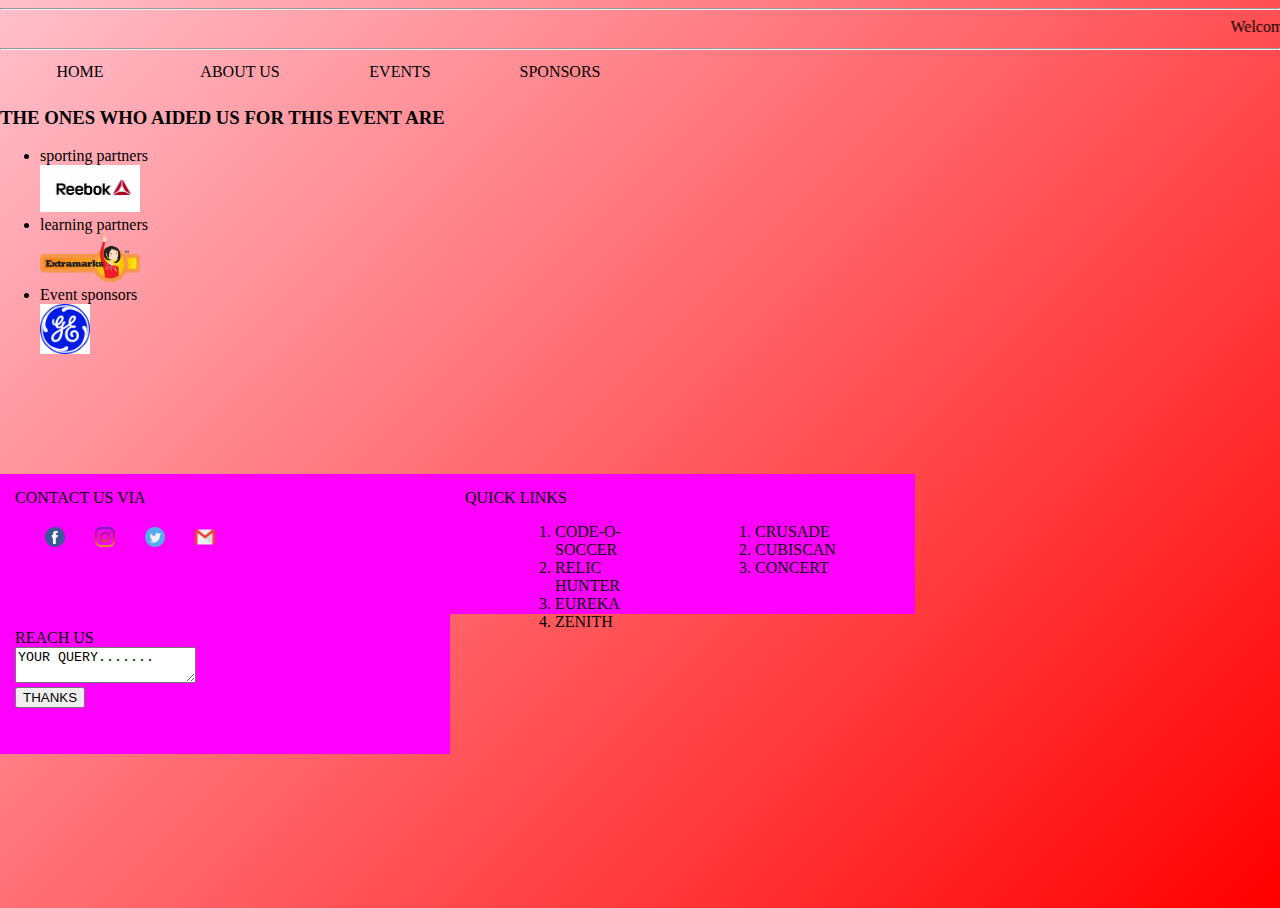
<file: sponsors.html>
<!DOCTYPE html>
<html>
<head>
<title>
	SPONSORS
</title>
<meta charset="utf-8" />
<meta http-equiv="Content-type" content="text/html; charset=utf-8" />
<meta name="viewport" content="width=device-width, initial-scale=1" />
<link rel="stylesheet" type="text/css" href="stylesheet.css">
</head>
<body>
	
	<hr />

	<marquee> Welcome to my website...........</marquee>
	<hr />
	<div class="text1">
	<div class="sub">
		<a href="index.html"><center>HOME</center></a> </div> 
	<div class="sub">  <a href="aboutus.html"><center>ABOUT US</center></a>    </div>
	<div class="sub"> <a href="events.html"><center>EVENTS</center></a>  </div>
	<div class="sub"> <a href="sponsors.html"><center>SPONSORS</center></a></div>
    </div>
     <div class="clear"></div>
   
     <h3 class="text1">THE ONES WHO AIDED US FOR THIS EVENT ARE</h3>
     <ul class="text1">
     	<li>sporting partners</li>
     	
		<img src="images/ree.jpeg" width="100px">
	
     	<li>learning partners</li>
     	 
		<img src="images\extra.png" width="100px">
	
     	<li>Event sponsors</li> 
     	
		<img src="images\ge.jpeg" width="50px">
	
     </ul>        
	
	<div class="clear"></div>
	<footer>
		<div class="footer-cont">
			CONTACT US VIA<br />
            <div >
            	<a href="https://m.facebook.com/ktj.iitkgp/"><img src="images\001-facebook.png" class="p1" ></a>
            </div>
             <div >
            		<a href="https://instagram.com/ktj.iitkgp?igshid=whz9uksahqnu"><img src="images\002-instagram.png" class="p1" ></a>
            </div>
             <div >
            		<a href="https://instagram.com/ktj.iitkgp?igshid=whz9uksahqnu"><img src="images\003-twitter.png" class="p1" ></a>
            </div>
               <div >
            	<a href="kshitij@ktj.in"><img src="images\004-gmail.png" class="p1" ></a>	
            </div>
		</div>
		<div class="footer-cont1">
			QUICK LINKS<br />
			<div class="p2 text1">
     	 <Ol class="text1"  type="none">
     	<li><a href="code.html">CODE-O-SOCCER</a></li>
     	<li><a href="relic.html">RELIC HUNTER</a></li>
     	<li><a href="eureka.html">EUREKA</a></li> 
     	<li><a href="zenith.html">ZENITH</a></li>
     </Ol>
 </div>
<div class="p2 text1">
	<Ol class="text1"  type="none">
     	<li><a href="crusade.html">CRUSADE</a></li>
     	<li><a href="cubiscan.html">CUBISCAN</a></li>      
     	<li><a href="concert.html">CONCERT </a></li>        
     </ol>  
     </div>      
		</div>
				<div class="footer-cont">
			REACH US<br />
<form  method="post" target="_blank">
	<textarea>YOUR QUERY.......</textarea>
	<br />
<input type="SUBMIT" value="THANKS">

</input>
</form>
		</div>

	</footer>
</body>
</html>
</body>
</html>
</file>
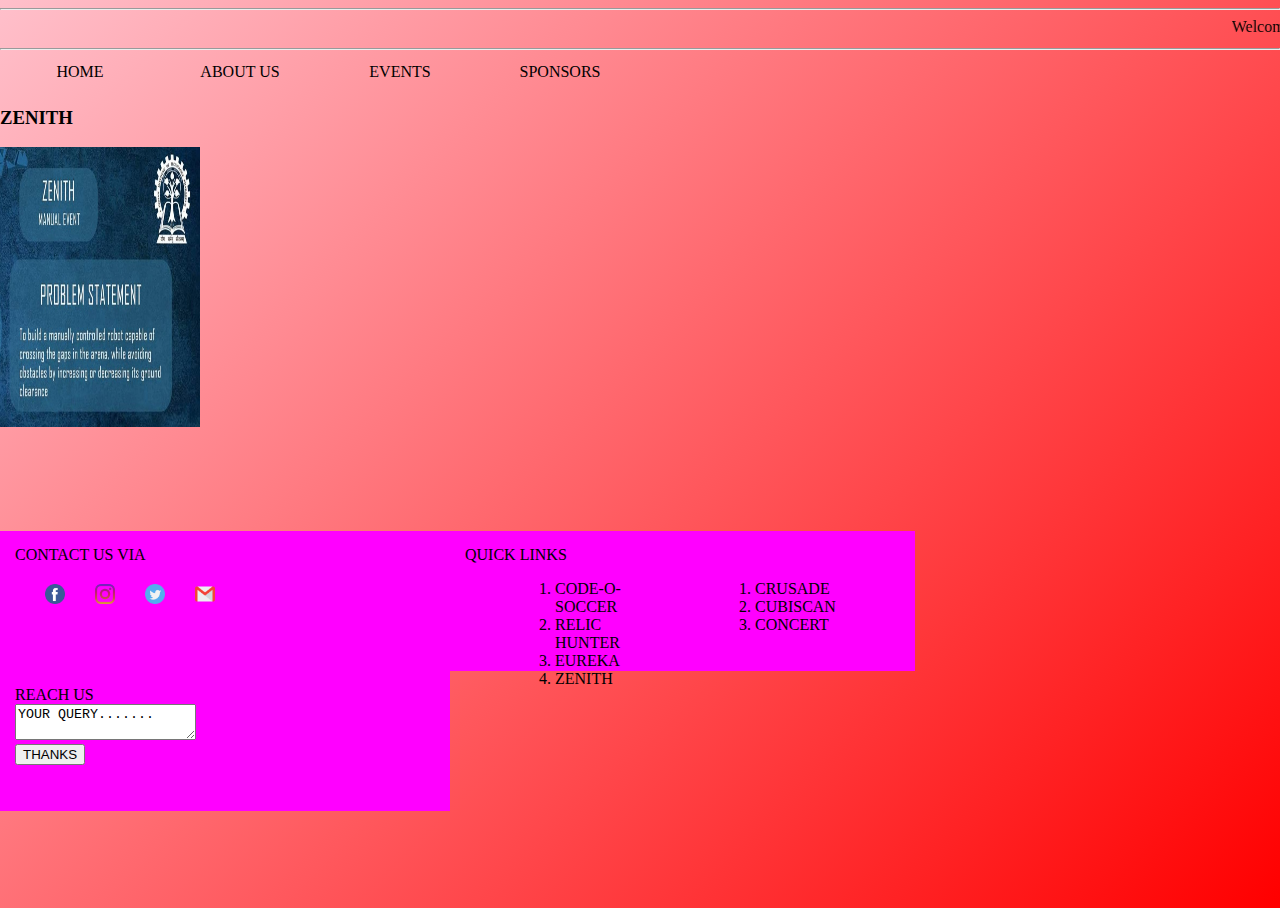
<file: zenith.html>
<!DOCTYPE html>
<html>
<head>
<title>
ZENITH
</title>
<meta charset="utf-8" />
<meta http-equiv="Content-type" content="text/html; charset=utf-8" />
<meta name="viewport" content="width=device-width, initial-scale=1" />
<link rel="stylesheet" type="text/css" href="stylesheet.css">
</head>
<body  >
	
	<hr />

	<marquee> Welcome to my website...........</marquee>
	<hr />
	<div class="text1">
<div class="sub">
        <a href="index.html"><center>HOME</center></a> </div> 
    <div class="sub">  <a href="aboutus.html"><center>ABOUT US</center></a>    </div>
    <div class="sub"> <a href="events.html"><center>EVENTS</center></a>  </div>
    <div class="sub"> <a href="sponsors.html"><center>SPONSORS</center></a></div>
    </div>
     <div class="clear"></div>
   
     <h3 class="text1">ZENITH</h3>
     <div >
            	<img src="images\FB_IMG_1558276208517.JPG" width="200px" height="280px">	
            </div>
       <footer>
		<div class="footer-cont">
			CONTACT US VIA<br />
            <div >
            	<a href="https://m.facebook.com/ktj.iitkgp/"><img src="images\001-facebook.png" class="p1" ></a>
            </div>
             <div >
            		<a href="https://instagram.com/ktj.iitkgp?igshid=whz9uksahqnu"><img src="images\002-instagram.png" class="p1" ></a>
            </div>
             <div >
            		<a href="https://instagram.com/ktj.iitkgp?igshid=whz9uksahqnu"><img src="images\003-twitter.png" class="p1" ></a>
            </div>
               <div >
            	<a href="kshitij@ktj.in"><img src="images\004-gmail.png" class="p1" ></a>	
            </div>
		</div>
		<div class="footer-cont1">
			QUICK LINKS<br />
			<div class="p2 text1">
     	 <Ol class="text1"  type="none">
     	<li><a href="code.html">CODE-O-SOCCER</a></li>
     	<li><a href="relic.html">RELIC HUNTER</a></li>
     	<li><a href="eureka.html">EUREKA</a></li> 
     	<li><a href="zenith.html">ZENITH</a></li>
     </Ol>
 </div>
<div class="p2 text1">
	<Ol class="text1"  type="none">
     	<li><a href="crusade.html">CRUSADE</a></li>
     	<li><a href="cubiscan.html">CUBISCAN</a></li>      
     	<li><a href="concert.html">CONCERT </a></li>        
     </ol>  
     </div>      
		</div>
				<div class="footer-cont">
			REACH US<br />
<form  method="post" target="_blank">
	<textarea>YOUR QUERY.......</textarea>
	<br />
<input type="SUBMIT" value="THANKS">

</input>
</form>
		</div>

	</footer>
</body>
</html>
</body>
</html>
</file>
<file: stylesheet.css>
body,html{
        width: 100%;
        height: 100%;
    }
body{
            margin: 0;
            padding: 0;
            background:linear-gradient(135deg,pink,red,magenta,purple,black);
            background-size: 400% 400%;
            animation: gradient 10s ease-in infinite;
            overflow: hidden;
        }
.sub{
		padding:5px;
		width:150px;
		height:20px;
		float:left;
		margin:0px; 

	}
	.clear
	{
		clear:both;
	}
	  .p{
    	margin:100px 10px 0 10px;
    	width:400px;
    	height:200px; 
    	padding:20px;
    	border-radius:40px;
    	 float:left;
    }
     .p1{
    	margin-top:20px;
    	margin-left:30px;
    	width:20px;
    	height:20px; 
    	padding:0;	
    	 float:left;
    }
     .p2{
     	margin-top:0;
     	margin-left: 50px;
    	width:150px;
    	height:60px; 
    	padding:0px;
    	border-radius:40px;
    	 float:left;
        
    }
     
	 .q{
	 	margin-left:50px;
	 	margin-top:120px;
	 	margin-right:50px;
    	width:320px;
    	height:200px; 
        border-radius:50%;
        float:left;
    	}
    	.q2{
	 margin-right: :50px;
    	float:left;
    	}
    	.text { font-family: times, serif;
         font-size:14pt;
          font-style:italic;
          animation: tex 3s 1; 

      }
      @keyframes tex{
        0%{
            color:black;
            margin-bottom: -3px;
        }
         33%{
            color: brown;
        letter-spacing: 3px;
            margin-bottom: -3px;
        }
         67%{
            color: blue;
            letter-spacing: 1px;
            margin-bottom: -3px;
        }
      }
    	.text1
         { font-family: "calibri", Garamond, 'Comic Sans MS';
           animation: text 3s infinite; 

     }
       
    @keyframes text{
        0%{
            color:black;
            
        }
         33%{
            color: brown;
     
            
        }
         67%{
            color: blue;
           
        }
      }
	a:link{
		color:black;
		text-decoration:none; 
	}	
	a:visited{
		color:blue;
		text-decoration:none; 
	}	
  
    .sub:hover{
      background-color: black;
    }
footer{
    
    display: block;
   clear: both;
   position: absolute;
   z-index: 0;
   width: 100%;
   height: 140px;
   margin-top: 100px; 
}
.footer-cont{
    padding: 15px;
    background-color:magenta;
    border-right: 10px;
    border-right-color: black;
    width: 420px;
    height: 110px;
    float: left;

}
.footer-cont1{
    padding: 15px;
    background-color:magenta ;
    border-right: 10px;
    border-right-color: black;
    width: 435px;
    height: 110px;
    float: left;
    
}
@keyframes gradient{
   
   0%{
  
  background-position: 0% 50%;
   }
      50%{
  
  background-position: 100% 50%;
   }
    100%{
  
  background-position: 0% 50%;
   }
}
@media screen and (max-width:768px){
body,html{
        width: 100%;
        height: 100%;
    }
body{
            margin: 0;
            padding: 0;
            background:linear-gradient(135deg,pink,red,magenta,purple,black);
            background-size: 400% 400%;
            animation: gradient 10s ease-in infinite;
            overflow: hidden;
        }
.sub{
    text-align: center;
        padding:5px;
        width:100%;
        height:20px;
        
        margin:0px; 

    }
    .clear
    {
        clear:both;
    }
      .p{
        margin:100px 10px 0 10px;
        width:100%;
        height:200px; 
        padding:20px;
        border-radius:40px;
    }
     .p1{
        margin-top:20px;
        margin-left:30px;
        width:20px;
        height:20px; 
        padding:0;  
        
    }
     .p2{
        margin-top:0;
        margin-left: 50px;
        width:100%;
        height:60px; 
        padding:0px;
        border-radius:40px;
       
    }
     
     .q{
        margin-left:50px;
        margin-top:120px;
        margin-right:50px;
        width:100%;
        height:200px; 
        border-radius:50%;
        }
        .q2{
     margin-right: :50px;
        }
        .text { font-family: times, serif;
         font-size:14pt;
          font-style:italic;
          animation: tex 3s 1; 

      }
      @keyframes tex{
        0%{
            color:black;
            margin-bottom: -30px;
        }
         33%{
        letter-spacing: 30px;
            margin-bottom: -30px;
        }
         67%{
            letter-spacing: 10px;
            margin-bottom: -30px;
        }
      }
        .text1 { font-family: "calibri", Garamond, 'Comic Sans MS'; }
        .text2{margin-top:20px}
        
   
    a:link{
        color:black;
        text-decoration:none; 
    }   
    a:visited{
        color:blue;
        text-decoration:none; 
    }   
  
    .sub:hover{
      background-color: black;
    }
footer{
    
  
   clear: both;
   position: absolute;
   z-index: 0;
   width: 100%;
   height: 140px;
   margin-top: 100px; 
}
.footer-cont{
    padding: 15px;
    background-color:magenta;
    border-right: 10px;
    border-right-color: black;
    width: 100%;
    height: 110px;
    

}
.footer-cont1{
    padding: 15px;
    background-color:magenta ;
    border-right: 10px;
    border-right-color: black;
    width: 100%;
    height: 110px;
}
@keyframes gradient{
   
   0%{
  
  background-position: 0% 50%;
   }
      50%{
  
  background-position: 100% 50%;
   }
    100%{
  
  background-position: 0% 50%;
   }
}
}
</file>
